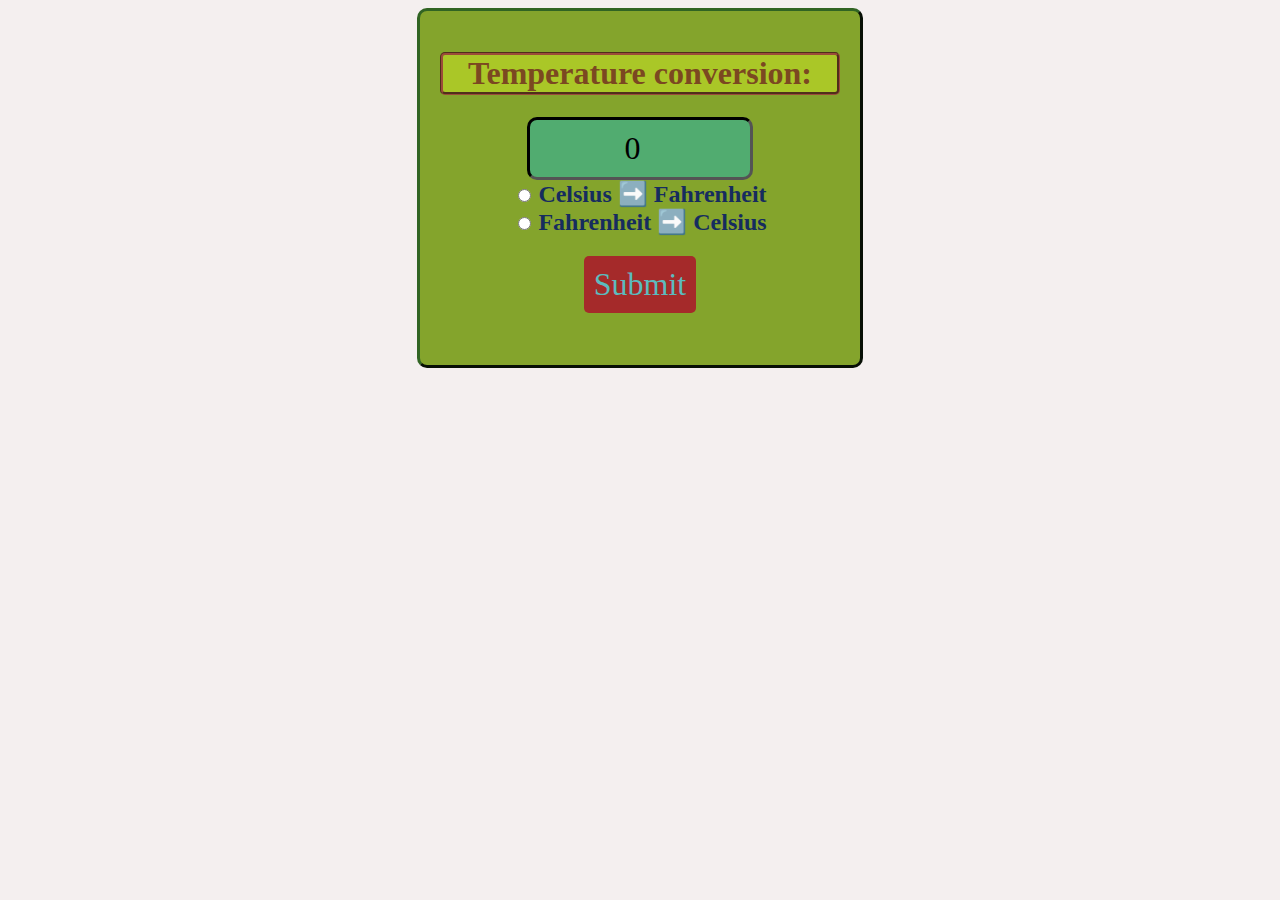
<file: index.html>
<!DOCTYPE html>
<html lang="en">
<head>
    <meta charset="UTF-8">
    <meta name="viewport" content="width=device-width, initial-scale=1.0">
    <title>Temperature conversion program</title>
    <link rel="stylesheet" href="TemperatureCP.css">
</head>
<body>
    <form>
        <h1>Temperature conversion:</h1>
        <input type="number" id="textBox" value="0"><br>

        <input type="radio" name="unit" id="toFahrenheit">
        <label for="toFahrenheit">Celsius ➡️ Fahrenheit </label><br>

        <input type="radio" name="unit" id="toCelsius">
        <label for="toCelsius">Fahrenheit ➡️ Celsius </label><br>

        <button type="button" onclick="convert()">Submit</button>
        <p id="result"></p>
    </form>
    <script src="TemperatureCP.js"></script>
</body>
</html>
</file>
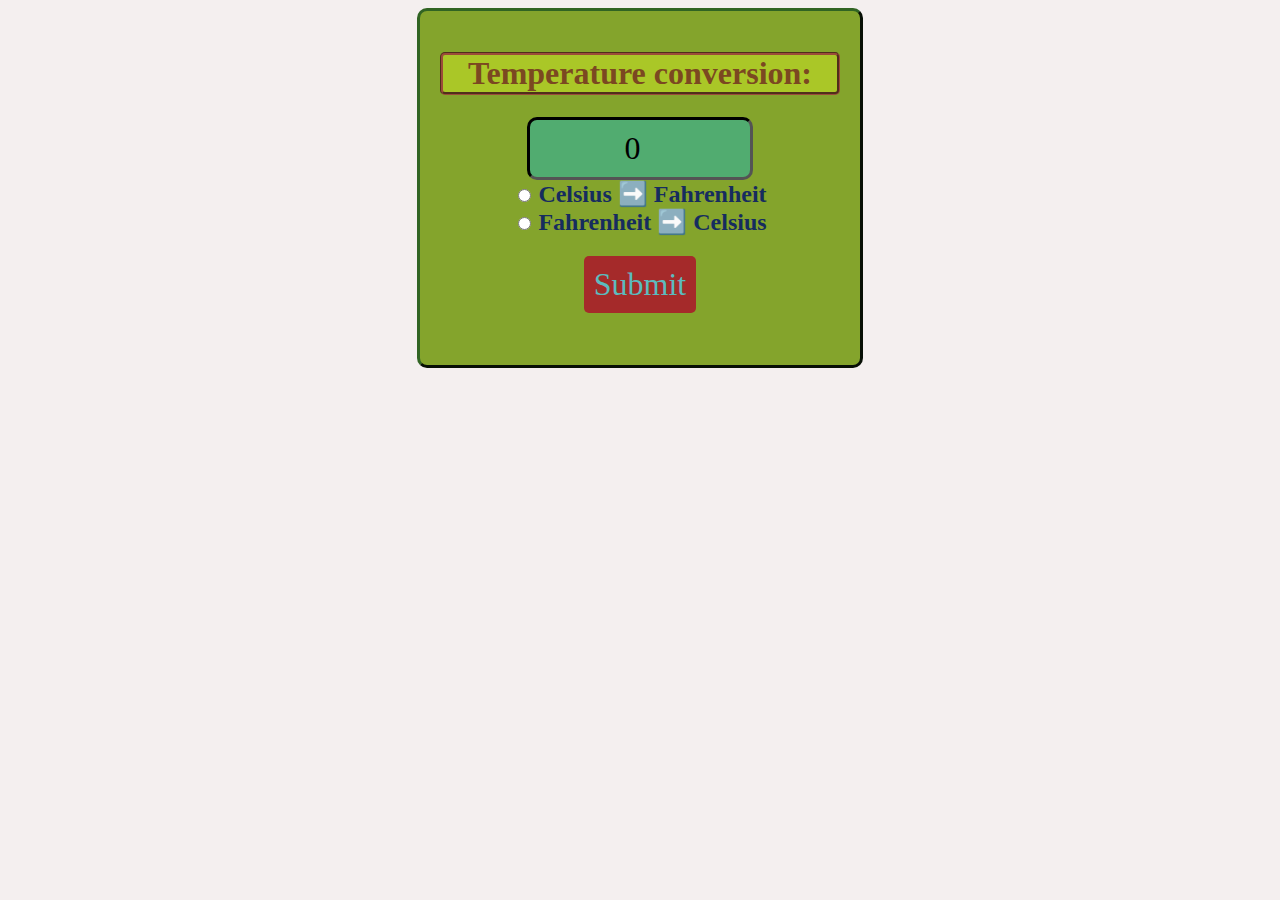
<file: TemperatureCP.html>
<!DOCTYPE html>
<html lang="en">
<head>
    <meta charset="UTF-8">
    <meta name="viewport" content="width=device-width, initial-scale=1.0">
    <title>Temperature conversion program</title>
    <link rel="stylesheet" href="TemperatureCP.css">
</head>
<body>
    <form>
        <h1>Temperature conversion:</h1>
        <input type="number" id="textBox" value="0"><br>

        <input type="radio" name="unit" id="toFahrenheit">
        <label for="toFahrenheit">Celsius ➡️ Fahrenheit </label><br>

        <input type="radio" name="unit" id="toCelsius">
        <label for="toCelsius">Fahrenheit ➡️ Celsius </label><br>

        <button type="button" onclick="convert()">Submit</button>
        <p id="result"></p>
    </form>
    <script src="TemperatureCP.js"></script>
</body>
</html>
</file>
<file: TemperatureCP.css>
body{
    font-family: 'Times New Roman', Times, serif;
    background-color: rgb(244, 239, 239);
}
h1{
    border-style: groove;
    border-radius: 5px;
    border-color: hsla(0, 43%, 42%, 0.881);
    background-color: hwb(70 15% 20% / 0.884);
    color: rgb(123, 72, 33);
}
form{
    background-color: rgb(132, 164, 44);
    text-align: center;
    border-style: outset;
    border-color: rgb(49, 100, 35);
    border-radius: 10px;
    max-width: 400px;
    margin: auto;
    padding: 20px;
}
#textBox{
    font-family: 'Times New Roman', Times, serif;
    width: 200px;
    padding: 10px;
    
    text-align: center;
    font-size: 2em;
    border-width: 3px;
    border-color: black;
    border-style: bold;
    border-radius: 10px;
    background-color: hsla(180, 71%, 41%, 0.5);
    
}
label{
    color:hsl(222, 62%, 23%);
    font-size:1.5em;
    font-weight: bold;
}
button{
    margin-top: 20px;
    color: rgb(92, 187, 190);
    font-size: 2em;
    font-family: 'Times New Roman', Times, serif;
    background-color: brown;
    border: none;
    padding: 10px 10px;
    border-radius: 5px;
    cursor: pointer;
    

}
button:hover{
    background-color: hsla(0, 50%, 44%, 0.785);
}

#result{
    font-size: 2em;
}
</file>
